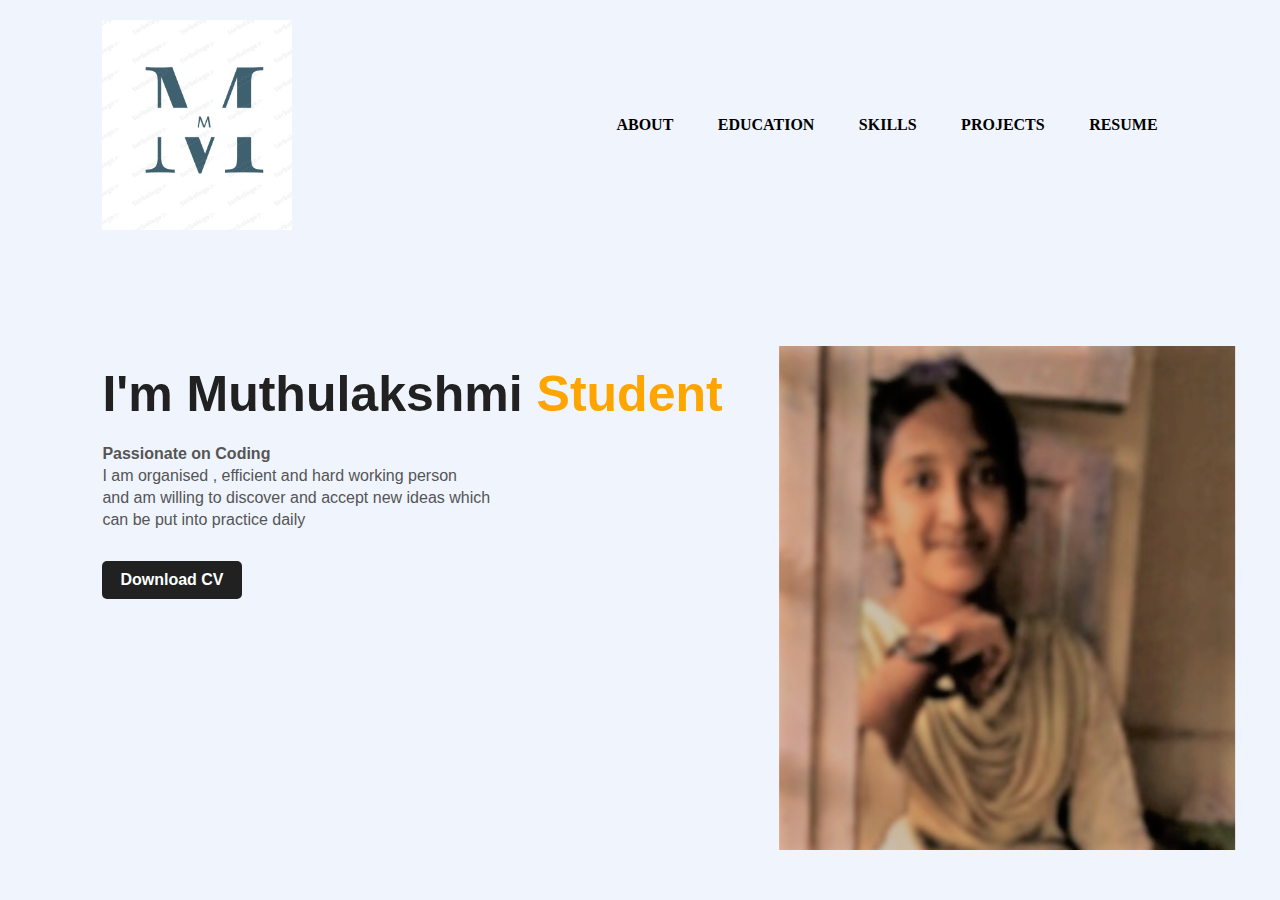
<file: Index.html>
<!DOCTYPE html>
<html lang="en">
    <head>
        <meta charset="UTF-8">
        <meta http-equiv="X-UA-Compatible" content="IE-edge">
        <meta name="viewport" content="width=device-widt,intial-scale=1.0">
        <title>Muthulakshmi Portfolio </title>
        <link rel="stylesheet" href="style.css">
        <link rel="shortcut icon" href="./favicon_io.zip/favicon.ico" type="file folder">
    </head>
    <body>
        
        <div class="hero">
            <div class="nav">
            <img src="./logos.png" class="logos">
            <ul>
                <li><a href="About.html">About</a></li>
                <li><a href="Education.html">Education</a></li>
                <li><a href="Skills.html">Skills</a></li>
                <li><a href="Projects.html">projects</a></li>
                <li><a href="./Resume.png.png">Resume</a></li>
            </ul>
            
        </div>
        <div class="detail">
            <h1>I'm Muthulakshmi <span>Student</span></h1>
            <p><strong>Passionate on Coding</strong></p>
            <p>I am organised , efficient and hard working person<br>and am willing to discover and accept new ideas which<br>can be put into practice daily</p>
            <p></p>
            <a href="./Muthu_resume.docx" class="download-button">Download CV</a>
                </div>
                <div class="images">
                    <img src="./photos.png" class="photos">
                  
                </div>
        </div>
    </body>
</html>
</file>
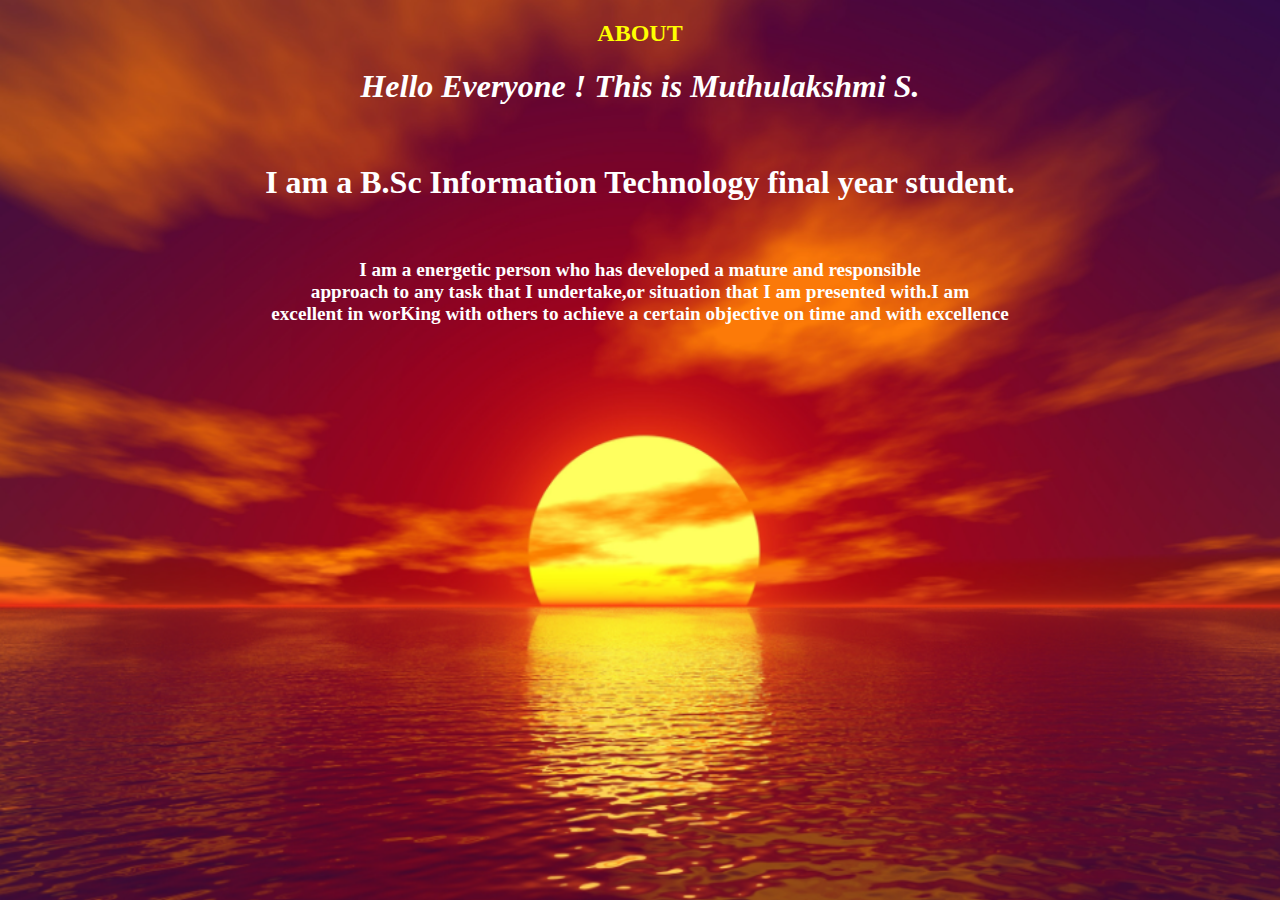
<file: About.html>
<!DOCTYPE html>
<html>
<head>
    <h2>ABOUT</h2>
  
    <style>
        body{
            
            background-image: url(./backk.png);background-repeat: no-repeat;background-size: cover;
        }
        h2{
            color: yellow;
            text-align: center;
            text-decoration: double;
            text-size-adjust: 20px;
        }
        h1{
            text-align: center;
            color: white;
        }
        p{
            color: white;
            text-align: center;
            font-size: larger;
        }
       
    </style>
</head>
<body>
    <h1><i>Hello  Everyone ! This is Muthulakshmi S. <br><br>  </i></h1>
    <h1>I am a B.Sc Information Technology final year student. <br><br> </h1>
    <p><b>I am a energetic person who has developed a mature and responsible<br> approach to any task that I undertake,or situation that I am presented with.I am<br> excellent in worKing with others to achieve a certain objective on time and with excellence<br></p></b>
</body>
</html>
</file>
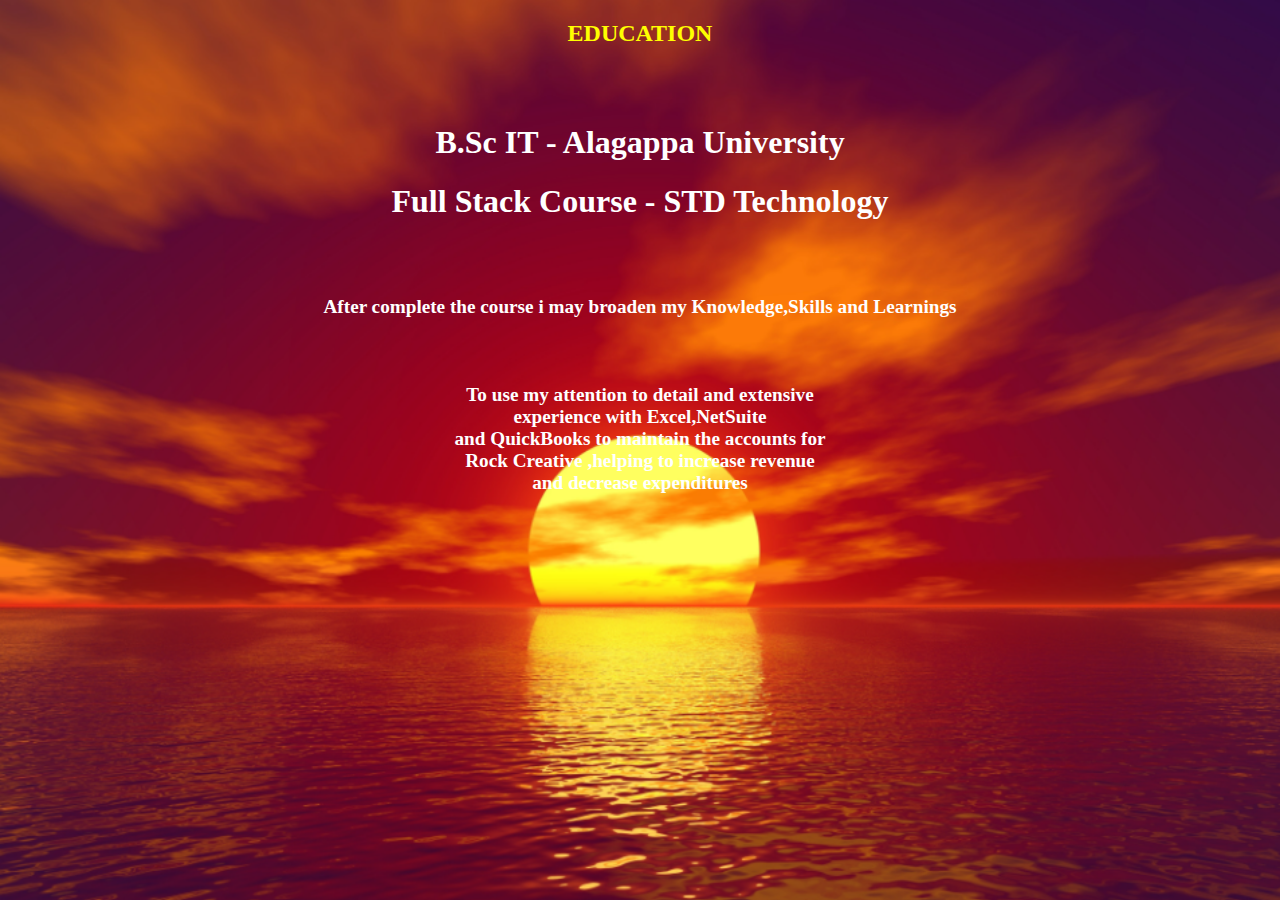
<file: Education.html>
<!DOCTYPE html>
<html>
    <head>
        <h2>EDUCATION</h2>
        <style>
            body{
                background-image: url(./backk.png);background-repeat: no-repeat;background-size: cover;
            }
            h2{
                color: yellow;
            text-align: center;
            text-decoration: double;
            text-size-adjust: 20px;
        
            }
            h1{
                text-align: center;
            color: white;
            }
            p{
                text-align: center;
            color: white;
            font-size: larger;
            
            }
        </style>
    </head>
    <body>
        <br><br><h1>B.Sc IT - Alagappa University<br>  </h1>
        <h1>Full Stack Course - STD Technology</h1><br><br>
        <p><b>After complete the course i may broaden my Knowledge,Skills and Learnings<br><br><br><br>To use my attention to detail and extensive<br>
        experience with Excel,NetSuite <br>and QuickBooks to maintain the accounts for <br>Rock Creative ,helping to increase revenue <br>and decrease expenditures</b></p>

    </body>
</html>
</file>
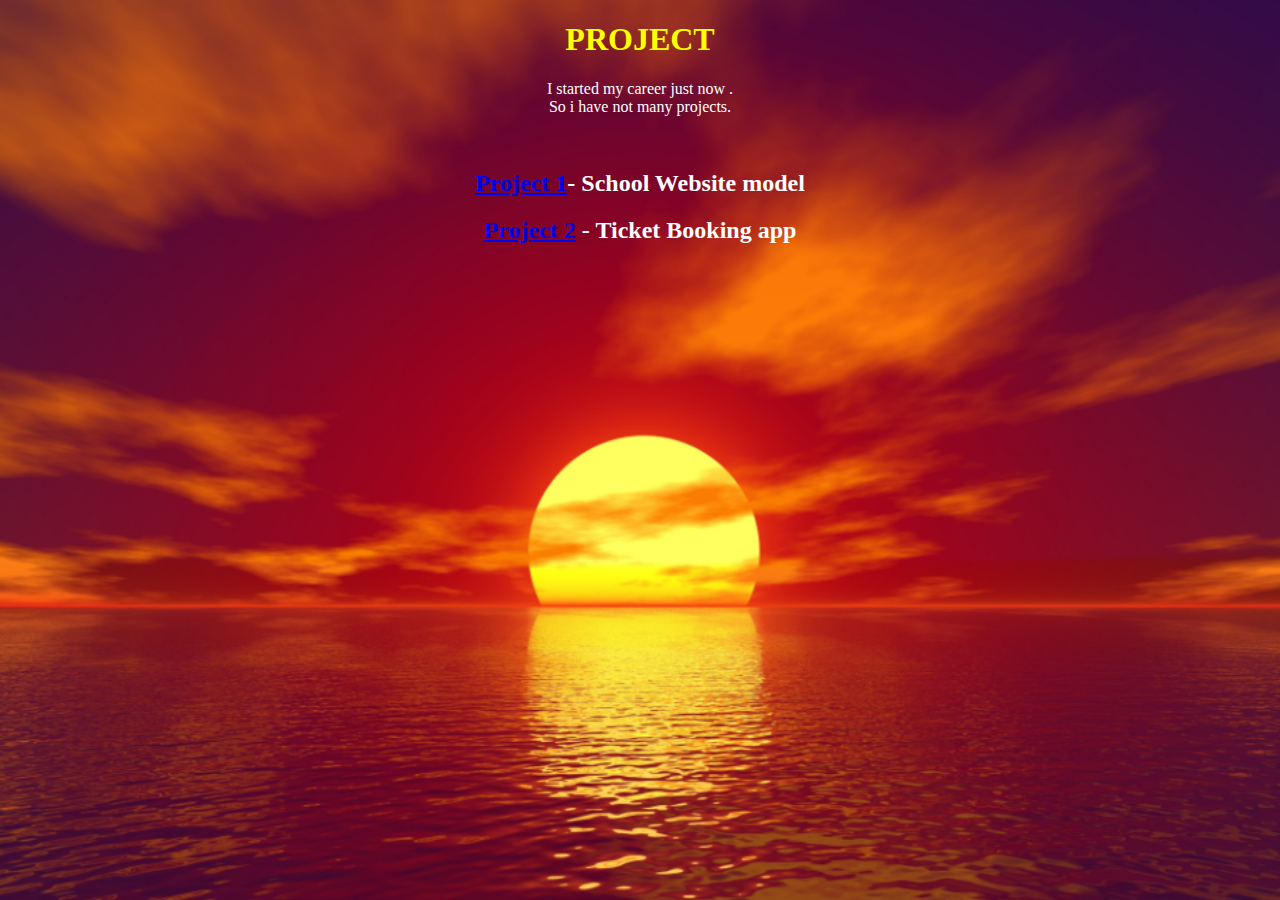
<file: Projects.html>
<!DOCTYPE html>
<html>
    <head>
        <h1>PROJECT</h1>
        <style>
            body{
                background-image: url(./backk.png);background-size: cover;
            }
            h2{
                color: white;
                text-align: center;
            }
            h1{
                color: yellow;
                text-align: center;
            }
            p{
                text-align: center;
                color: white;
            }
        </style>
    </head>
    <body>
        <p>I started my career just now .<br> So i have not many projects.<br></p><br>
        <h2><a href="Project 1 ">Project 1</a>- School Website model</h2>
        <h2><a href="Project 2">Project 2</a> - Ticket Booking app</h2>
    </body>
</html>
</file>
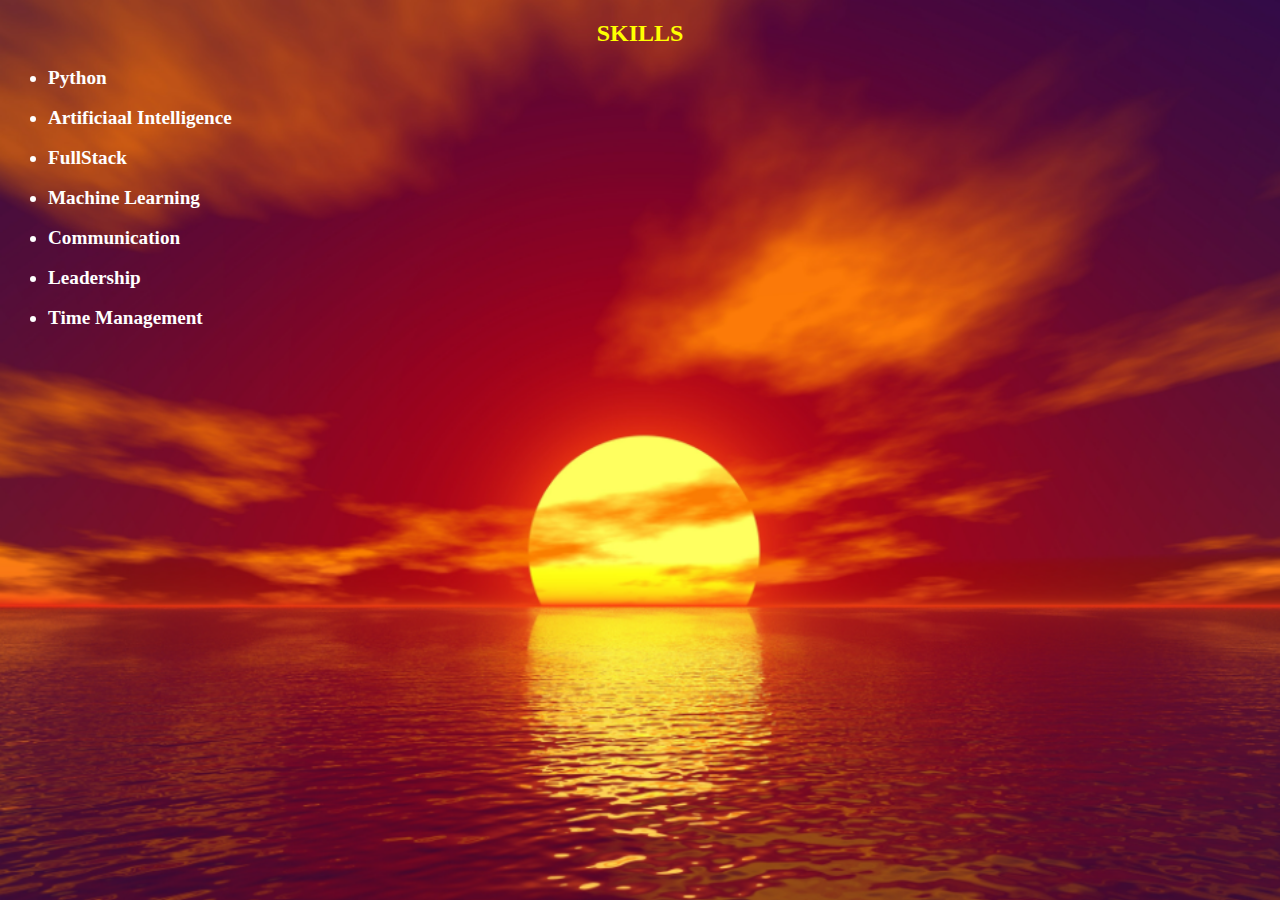
<file: Skills.html>
<!DOCTYPE html>
<html>
<head>
    <h2>SKILLS</h2>
  
    <style>
        body{
            
            background-image: url(./backk.png);background-repeat: no-repeat;background-size: cover;
        }
       ul li{
        color: white;
        font-size: larger;
      
       }
       h2{
        color: yellow;
        text-align: center;
       }
       
    </style>
</head>
<body>
    <p></p>
    <ul>
       <b> <li>Python</li><br>
        <li>Artificiaal Intelligence</li><br>
        <li>FullStack</li><br>
        <li>Machine Learning</li><br>
        <li>Communication</li><br>
        <li>Leadership</li><br>
        <li>Time Management</li></b>
    </ul>
</body>
</html>
</file>
<file: style.css>
*{
    margin: 0;
    padding: 0;
    font-family: sans-serif;
}
.hero{
    position: relative;
    width: 100%;
    height: 100vh;
    background: #eff4fd;
}
.nav{
    display: flex;
    width: 84%;
    margin: auto;
    padding: 20px 0;
    align-items: center;
    justify-content: space-between;
}
.logos{
    width: 190px;
    cursor: pointer;
    right: 50% ;
}
.nav ul li{
    display: inline-block;
    list-style: none;
    margin: 9px 20px;
    position: relative;
}
.nav ul li a{
    text-decoration: none;
    color: black;
    text-transform: uppercase;
    font-weight: bold;
    font-family: 'Times New Roman', Times, serif;
}
.nav ul li ::after{
    content: '';
    height: 3px;
    width: 0%;
    background: #009688;
    position: absolute;
    left: 0;
    bottom: -10px;
    transition: 0.5s;
}
.nav ul li :hover:after{
    width: 100%;
}
.detail{
    margin-left: 8%;
    margin-top: 9%;
}
.detail h1{
    font-size: 50px;
    color: #212121;
    margin-bottom: 20px;
}
span{
    color: orange;
}
.detail p{
    color: #555;
    line-height: 22px;
}
.detail a{
    background: #212121;
    padding: 10px 18px;
    text-decoration: none;
    font-weight: bold;
    color: #fff;
    display: inline-block;
    margin: 30px 0;
    border-radius: 5px;

}
.images{
    width: 45%;
    height: 80%;
    position: absolute;
    bottom: 0;
    right: 100px;

}
.images img{
    height: 70%;
    position: absolute;
    left: 70%;
    bottom: 7%;
    transform: translateX(-50%);
    

}
</file>
